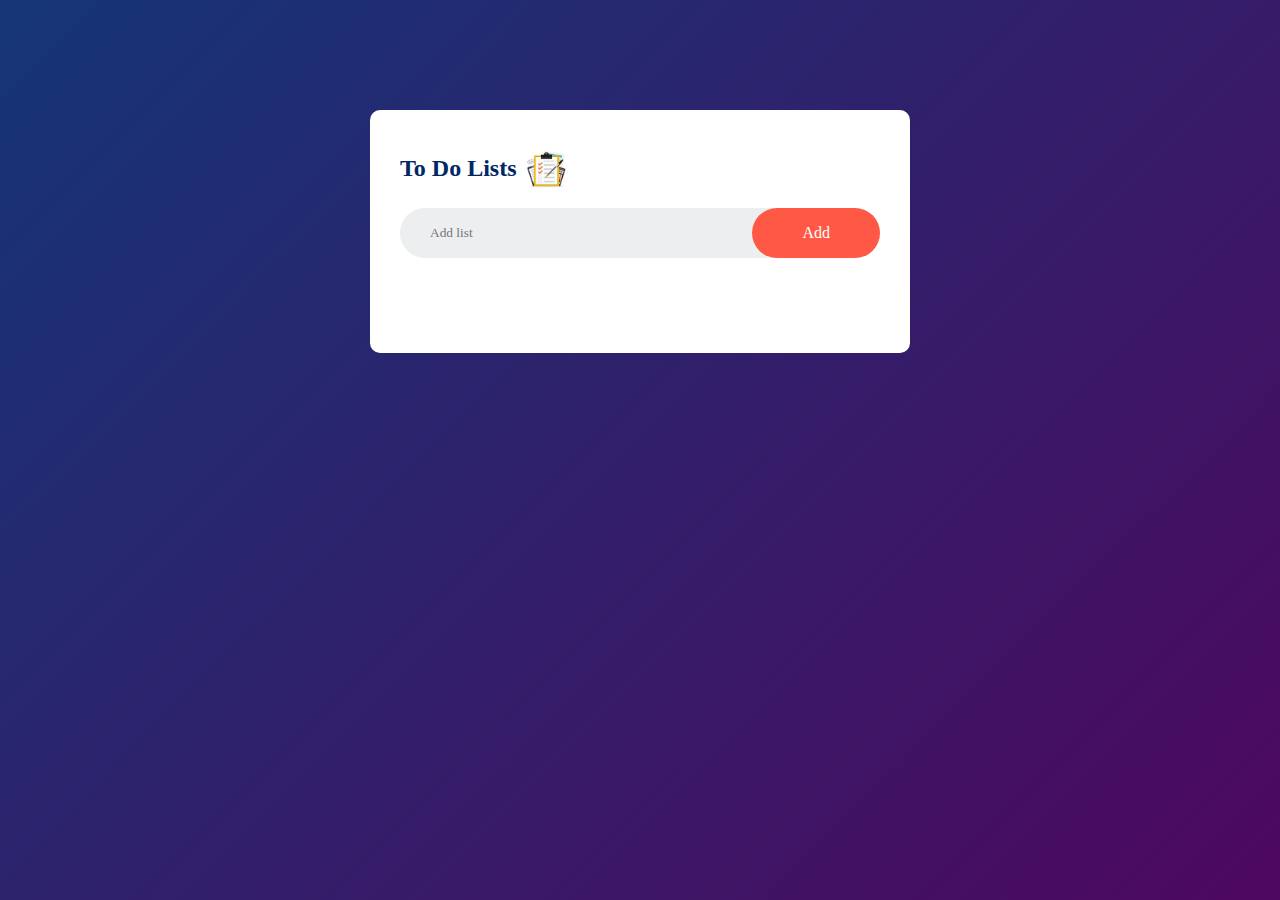
<file: ToDoList/index.html>
<!DOCTYPE html>
<html lang="en">

<head>
    <meta charset="UTF-8">
    <meta name="viewport" content="width=device-width, initial-scale=1.0">
    <title>To Do List</title>
    <link rel="stylesheet" href="style.css">
    <link rel="icon" href="img/1078851_106817-OMV9U7-666.jpg">
</head>

<body>
    <div class="container">
        <div class="to-do">
            <h2>To Do Lists <img src="img/1078851_106817-OMV9U7-666.jpg" alt=""></h2>
            <div class="row">
                <input type="text" id="input-box" placeholder="Add list">
                <button onclick="addTask()">Add</button>
            </div>
            <ul id="list-container">
                <!-- <li class="checked">Task 1</li>
                <li>Task 2</li>
                <li>Task 3</li> -->
            </ul>
        </div>
    </div>
</body>
<script src="script.js"></script>

</html>
</file>
<file: ToDoList/style.css>
* {
    margin: 0;
    padding: 0;
    font-family: 'Poppins', 'sans-serif';
    box-sizing: border-box;
}

.container {
    width: 100%;
    min-height: 100vh;
    background: linear-gradient(135deg, #153677, #4e085f);
    padding: 10px;
}

.to-do {
    width: 100%;
    max-width: 540px;
    background: #fff;
    margin: 100px auto 20px;
    padding: 40px 30px 70px;
    border-radius: 10px;
}

.to-do h2 {
    color: #002765;
    display: flex;
    align-items: center;
    margin-bottom: 20px;
}

.to-do img {
    width: 100%;
    max-width: 40px;
    margin-left: 10px;
}

.row {
    display: flex;
    align-items: center;
    justify-content: space-between;
    background: #edeef0;
    border-radius: 30px;
    padding-left: 20px;
    margin-bottom: 25px;
}

input {
    flex: 1;
    border: none;
    outline: none;
    background: transparent;
    padding: 10px;
}

button {
    border: none;
    outline: none;
    padding: 16px 50px;
    background: #ff5945;
    color: #fff;
    font-size: 16px;
    cursor: pointer;
    border-radius: 40px;
}

ul li {
    list-style: none;
    font-size: 17px;
    padding: 12px 8px 12px 50px;
    user-select: none;
    cursor: pointer;
    position: relative;
}

ul li::before {
    content: '';
    position: absolute;
    height: 28px;
    width: 28px;
    border-radius: 50%;
    background-image: url(img/unchecked.png);
    background-size: cover;
    background-position: center;
    top: 12px;
    left: 8px;
}

ul li.checked {
    color: #555;
    text-decoration: line-through;
}

ul li.checked::before {
    background-image: url(img/checked.png);
}

ul li span {
    position: absolute;
    right: 0;
    top: 5px;
    width: 40px;
    height: 40px;
    font-size: 22px;
    color: #555;
    line-height: 40px;
    text-align: center;
    border-radius: 50%;
}

ul li span:hover {
    background: #edeef0;
}
</file>
